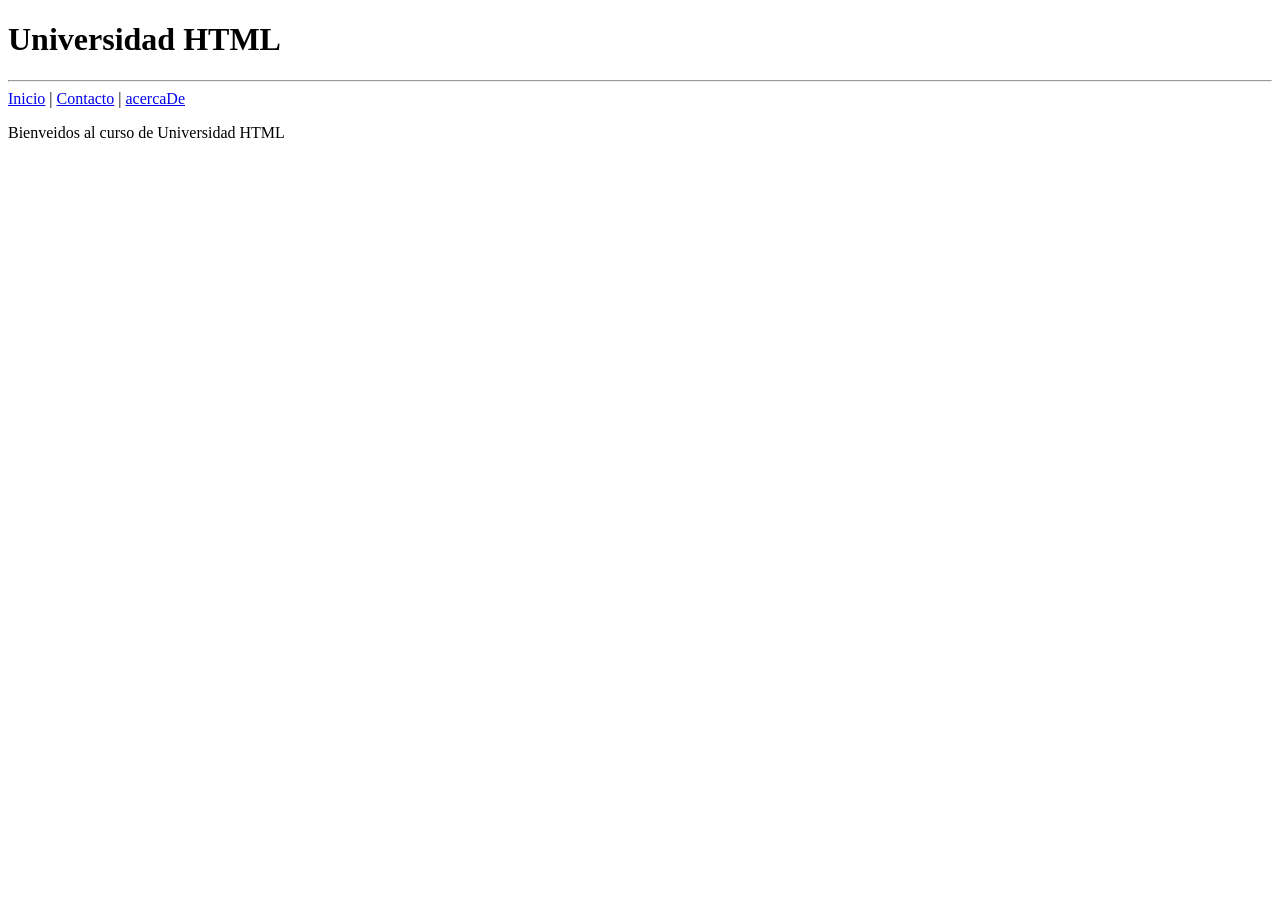
<file: ejercicioLinkHTML/index.html>
<!DOCTYPE html>
<html lang="es">
<head>
    <meta charset="UTF-8">
    <meta name="viewport" content="width=device-width, initial-scale=1.0">
    <title>Yo</title>
</head>
<body>
    <h1>
        Universidad HTML
    </h1>
    <hr/>
    <a href="index.html">Inicio</a>
    |
    <a href="contacto.html">Contacto</a> 
    |
    <a href="acercaDe.html">acercaDe</a>    
    <p>
        Bienveidos al curso de Universidad HTML
    </p>
</body>
</html>
</file>
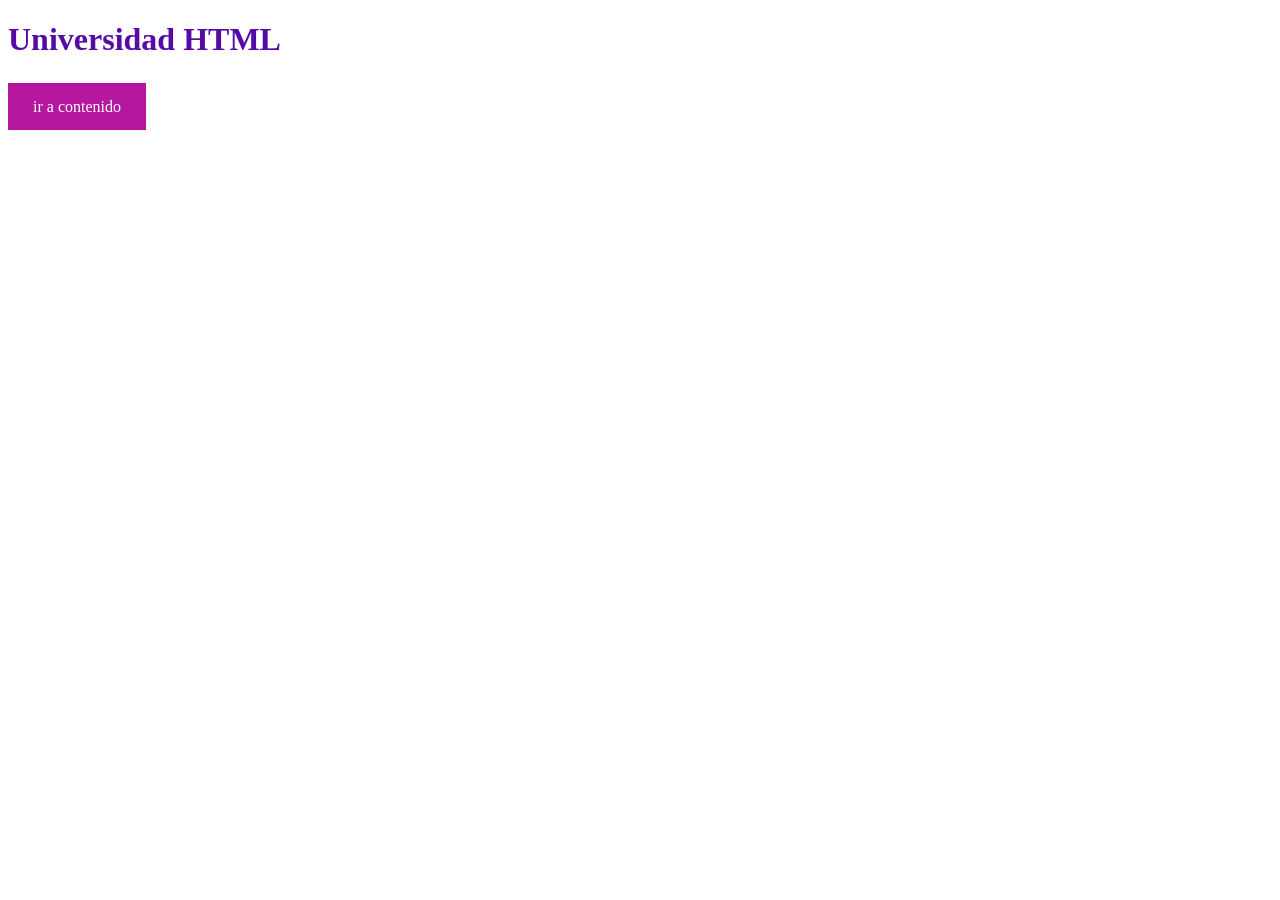
<file: LinkensHTMLyCSS/index.html>
<!DOCTYPE html>
<html lang="en">
<head>
    <meta charset="UTF-8">
    <meta name="viewport" content="width=device-width, initial-scale=1.0">
    <title>Inicio</title>
    <link rel="stylesheet" href="css/estilos.css"/>
</head>
<body>
    <h1>Universidad HTML</h1>
    <br>
    <a href="contenido.html">ir a contenido</a>
    <br>
</body>
</html>
</file>
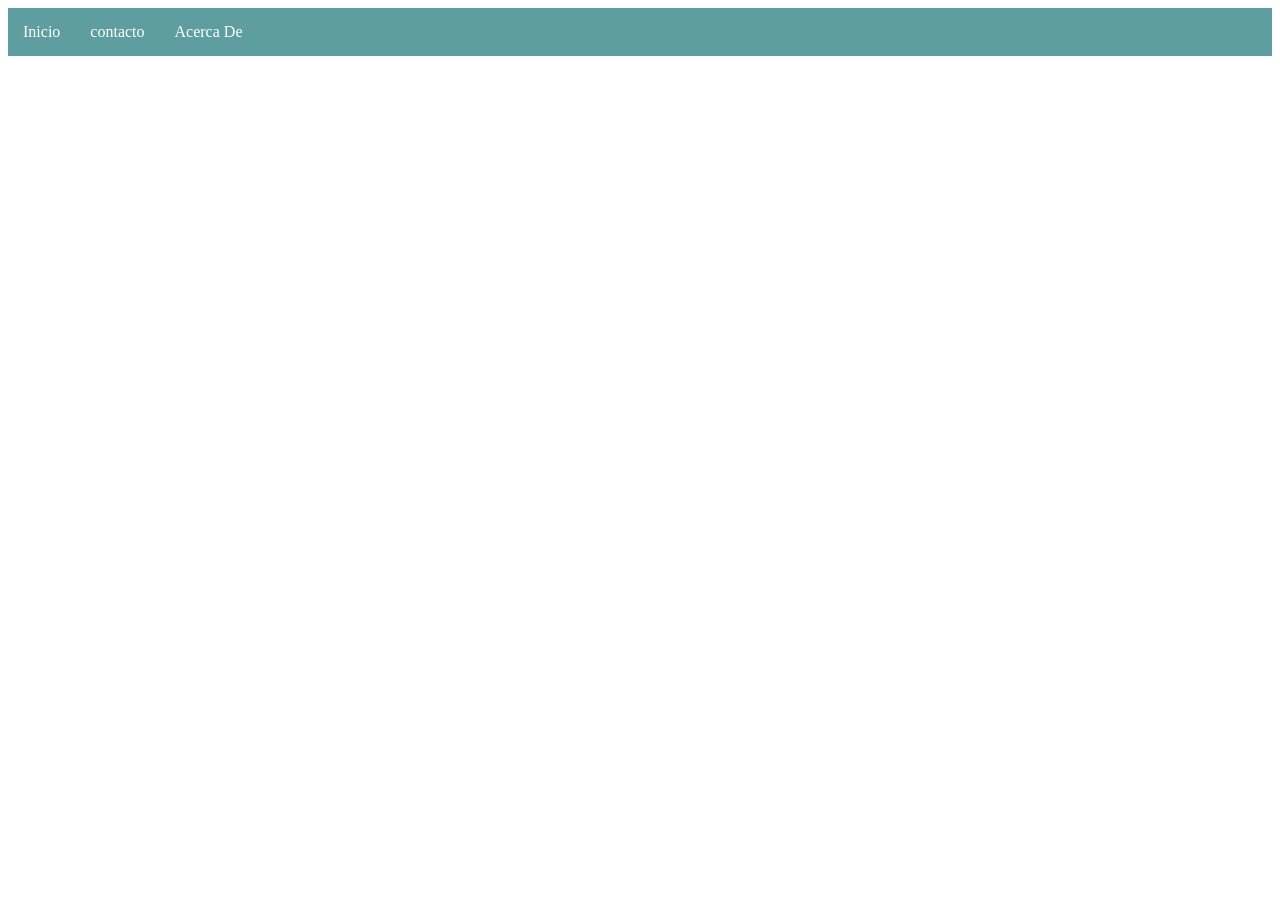
<file: ListasHTML/index.html>
<!DOCTYPE html>
<html lang="en">
<head>
    <meta charset="UTF-8">
    <meta name="viewport" content="width=device-width, initial-scale=1.0">
    <title>Menú Navegacion en HTML</title>
    <link rel="stylesheet" href="css/estilo.css">
</head>
<body>
    <ul>
        <li><a href="index.html">Inicio</a></li>
        <li><a href="index.html">contacto</a></li>
        <li><a href="index.html">Acerca De</a></li>
    </ul>
</body>
</html>
</file>
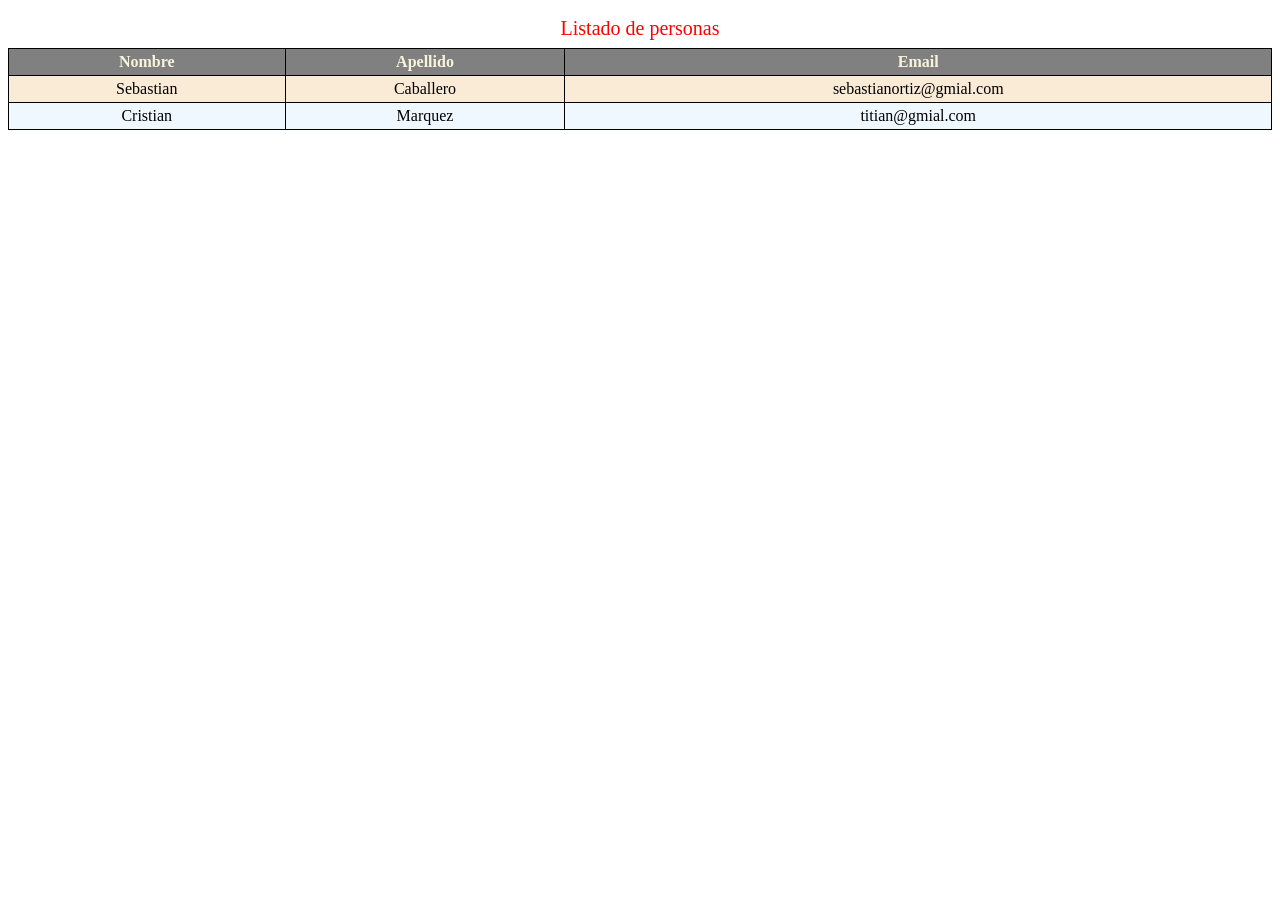
<file: TablasHTML/index.html>
<!DOCTYPE html>
<html lang="en">
<head>
    <meta charset="UTF-8">
    <meta name="viewport" content="width=device-width, initial-scale=1.0">
    <title>Tablas HTML</title>
    <link rel="stylesheet" href="css/estilos.css">
</head>
<body>
    <table>
        <caption>Listado de personas</caption>
        <tr>
            <th>Nombre</th>
            <th>Apellido</th>
            <th>Email</th>
        </tr>
        <tr>
            <td>Sebastian</td>
            <td>Caballero</td>
            <td>sebastianortiz@gmial.com</td>
        </tr>
        <tr>
            <td>Cristian</td>
            <td>Marquez</td>
            <td>titian@gmial.com</td>
        </tr>
    </table>
</body>
</html>
</file>
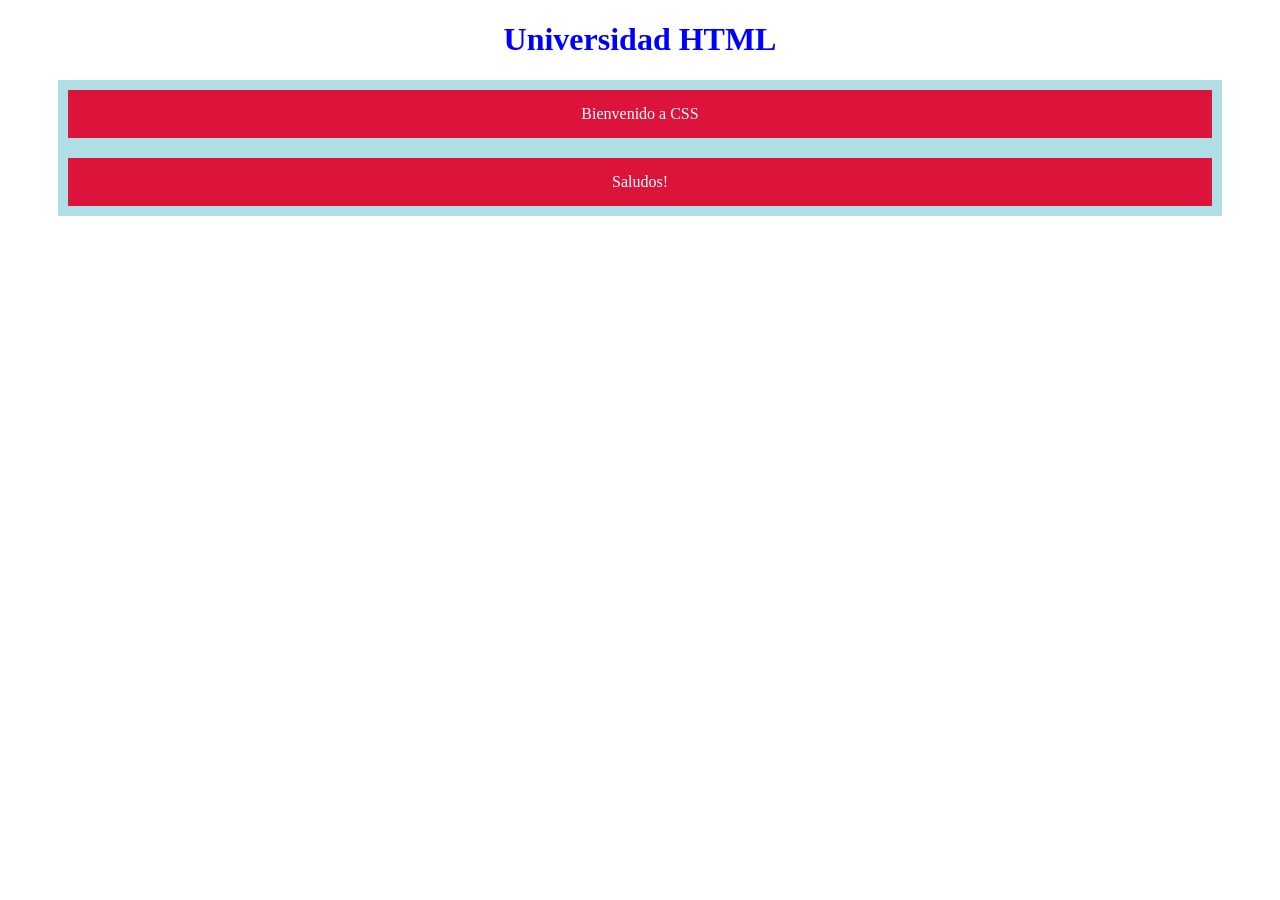
<file: IntroduccionaHTMLconCSS/BoxModelCss/index.html>
<!DOCTYPE html>
<html lang="en">
<head>
    <meta charset="UTF-8">
    <meta name="viewport" content="width=device-width, initial-scale=1.0">
    <title>Document</title>
    <link rel="stylesheet" href="style.css">
</head>
<body>
    <h1>Universidad HTML</h1>
    <P>Bienvenido a CSS</P>
    <p>Saludos!</p>
</body>
</html>
</file>
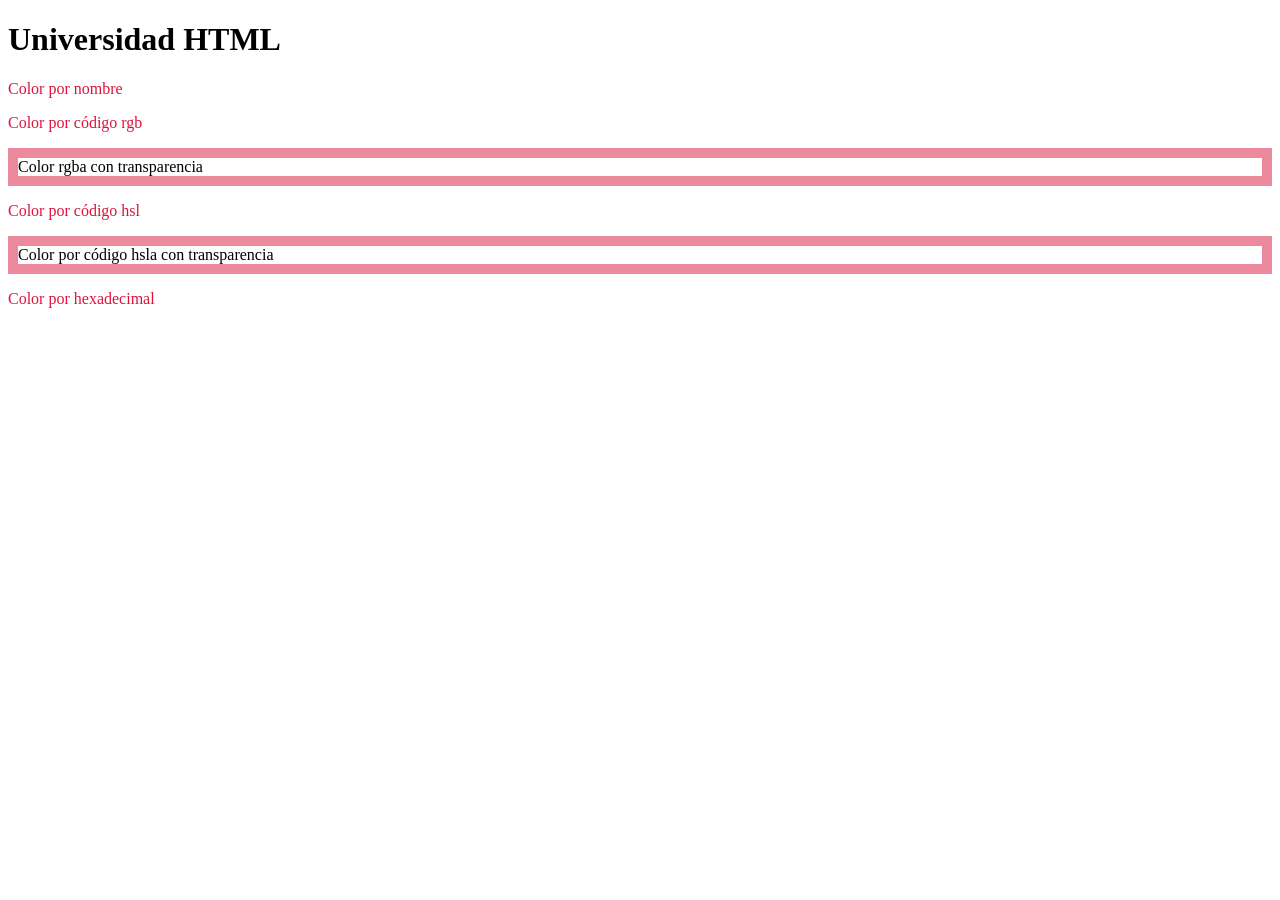
<file: IntroduccionaHTMLconCSS/ManejoColoresCSSyHTML/index.html>
<!DOCTYPE html>
<html lang="es">
<head>
    <meta charset="UTF-8">
    <meta name="viewport" content="width=device-width, initial-scale=1.0">
    <title>Document</title>
</head>
<body>
    <h1>Universidad HTML</h1>
    <P style="color: crimson;">
        Color por nombre
    </P>
    <p style="color: rgb(220, 20, 60);">
        Color por código rgb
    </p>
    <p style="border:10px solid rgba(220, 20,60,.5)">
        Color rgba con transparencia
    </p>
    <p style="color: hsl(348, 83%, 47%);">
        Color por código hsl
    </p>
    <p style="border: 10px solid hsl(348, 83%, 47%,.5);">
        Color por código hsla con transparencia
    </p>
    <p style="color: #dc143c;">
        Color por hexadecimal
    </p>
</body>
</html>
</file>
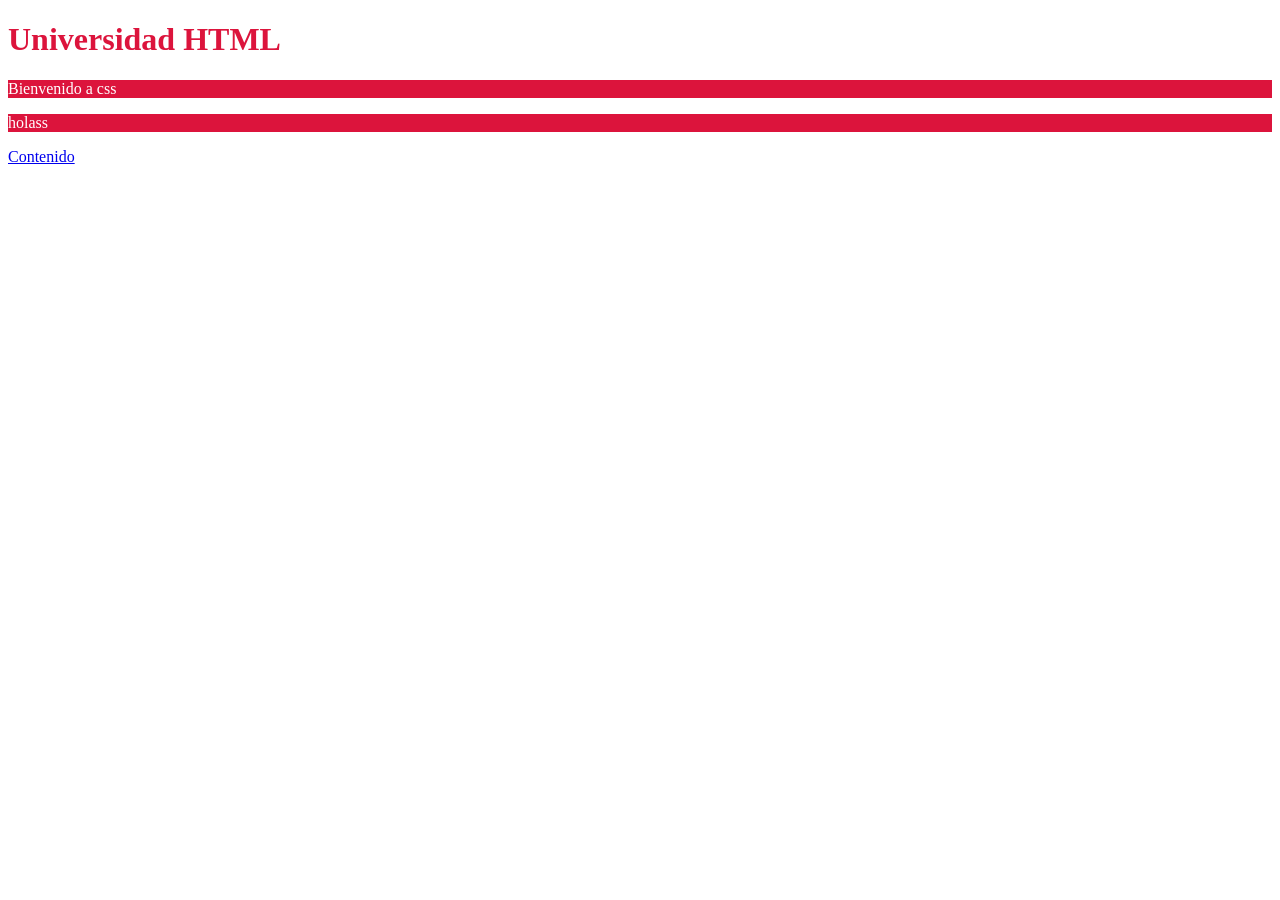
<file: IntroduccionaHTMLconCSS/ManejoColoresCSSyHTMLpart2/index.html>
<!DOCTYPE html>
<html lang="es">
<head>
    <meta charset="UTF-8">
    <meta name="viewport" content="width=device-width, initial-scale=1.0">
    <title>Document</title>
    <!--
    <style>
        h1{
            color: crimson;
        }
        p{
            color: white;
            background-color: crimson;
        }
    </style>
    -->
    <link rel="stylesheet" href="index.css"/>
</head>
<body>
    <h1>Universidad HTML</h1>
    <p>Bienvenido a css</p>
    <p>holass</p>
    <a href="contenido.html">Contenido</a>
</body>
</html>
</file>
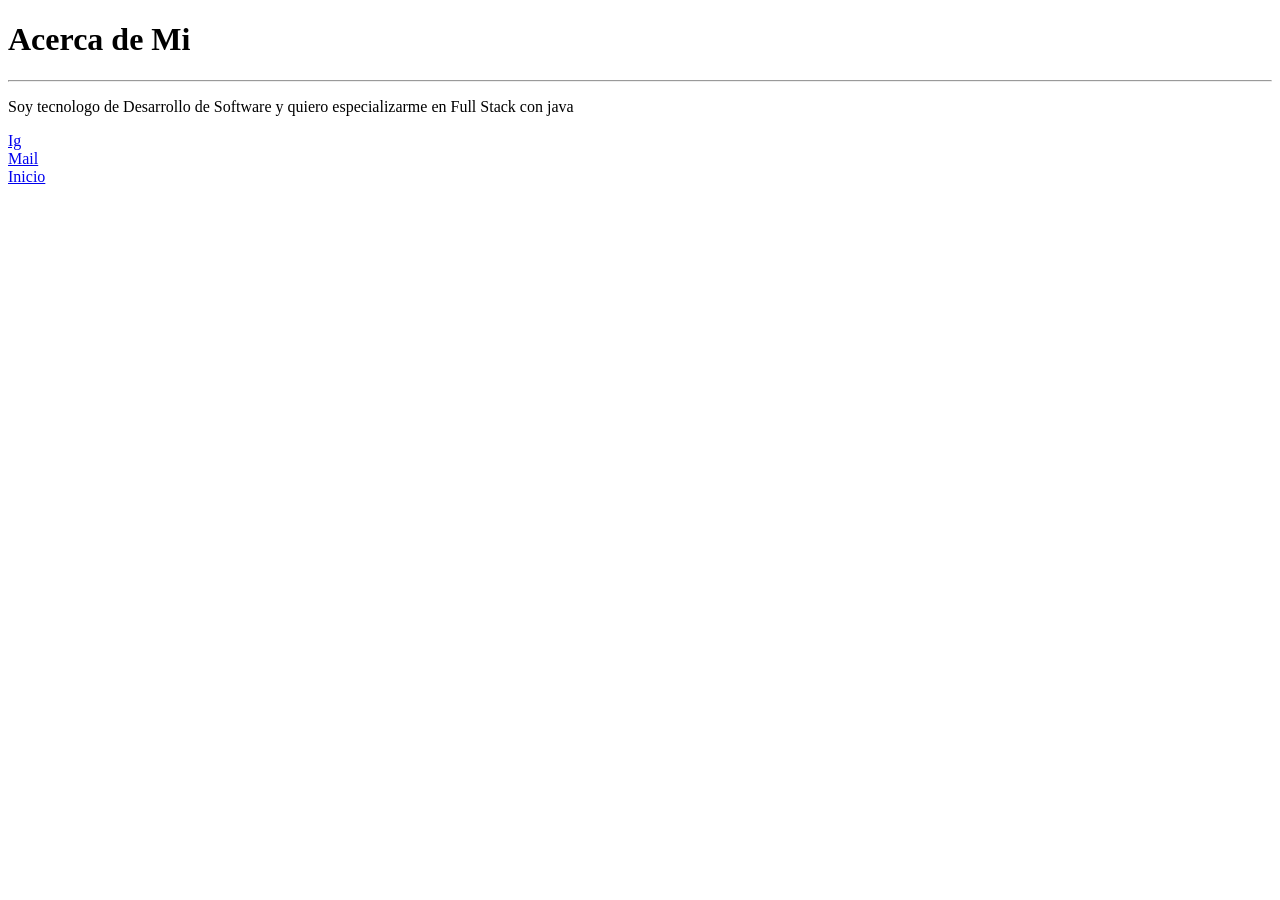
<file: ejercicioLinkHTML/acercaDe.html>
<!DOCTYPE html>
<html lang="es">
<head>
    <meta charset="UTF-8">
    <meta name="viewport" content="width=device-width, initial-scale=1.0">
    <title>Acerca de Mi</title>
</head>
<body>
    <h1>
        Acerca de Mi
    </h1>
    <hr/>
    <p>Soy tecnologo de Desarrollo de Software y quiero especializarme en Full Stack con java</p>
    <a href="https://www.instagram.com/sebast_ssj?igsh=MWd3cXozdTI2djA0cw%3D%3D&utm_source=qr" target="_blank">Ig</a>
    <br>
    <a href="mailto:sebastiancaballero0811@gmail.com?subject=Contacto&body=prueba email">Mail</a>
    <br>
    <a href="index.html">Inicio</a>
</body>
</html>
</file>
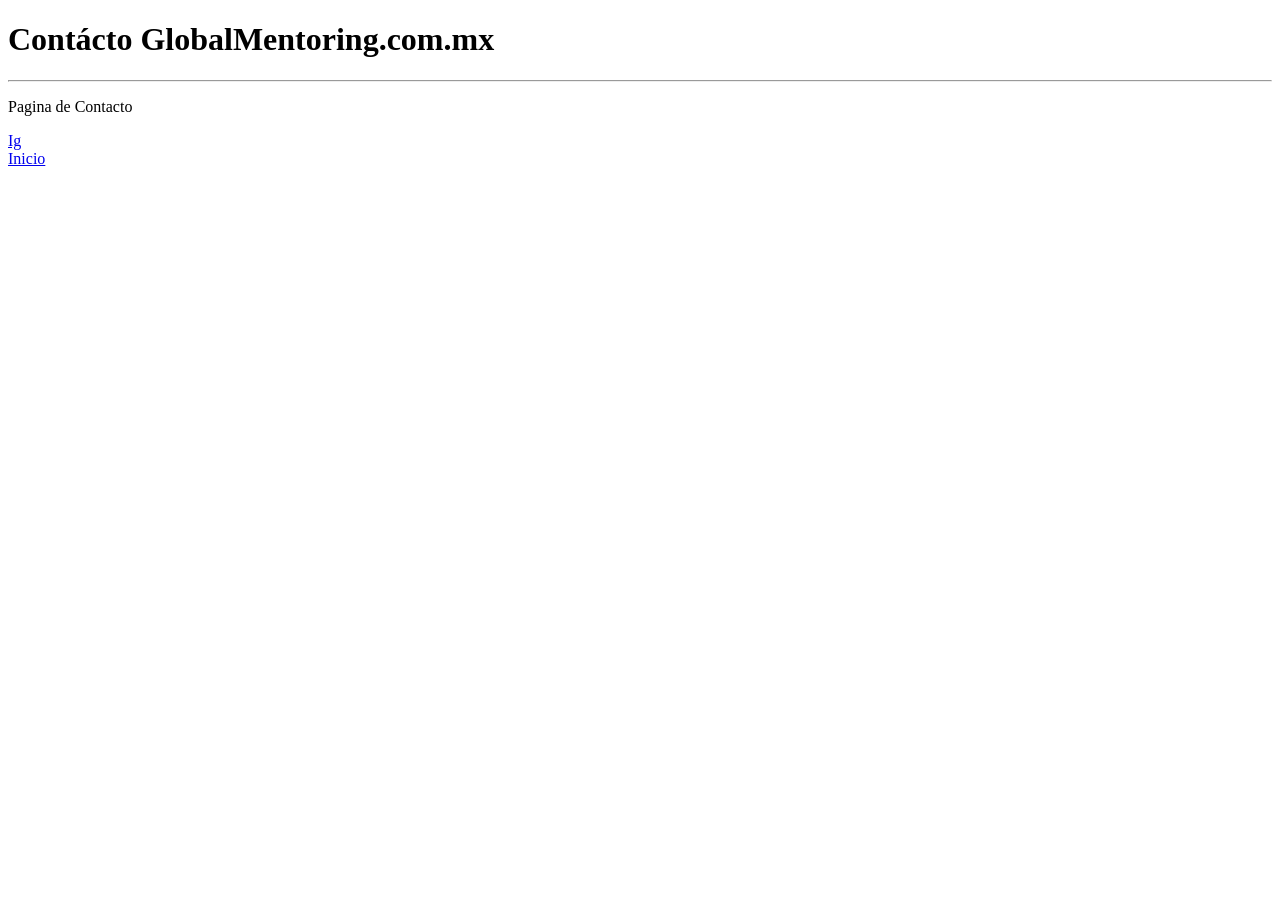
<file: ejercicioLinkHTML/contacto.html>
<!DOCTYPE html>
<html lang="es">
<head>
    <meta charset="UTF-8">
    <meta name="viewport" content="width=device-width, initial-scale=1.0">
    <title>Contacto</title>
</head>
<body>
    <h1>
        Contácto GlobalMentoring.com.mx
    </h1>
    <hr/>
    <p>Pagina de Contacto</p>
    <a href="https://www.instagram.com/sebast_ssj?igsh=MWd3cXozdTI2djA0cw%3D%3D&utm_source=qr" target="_blank">Ig</a>
    <br>
    <a href="index.html">Inicio</a>
</body>
</html>
</file>
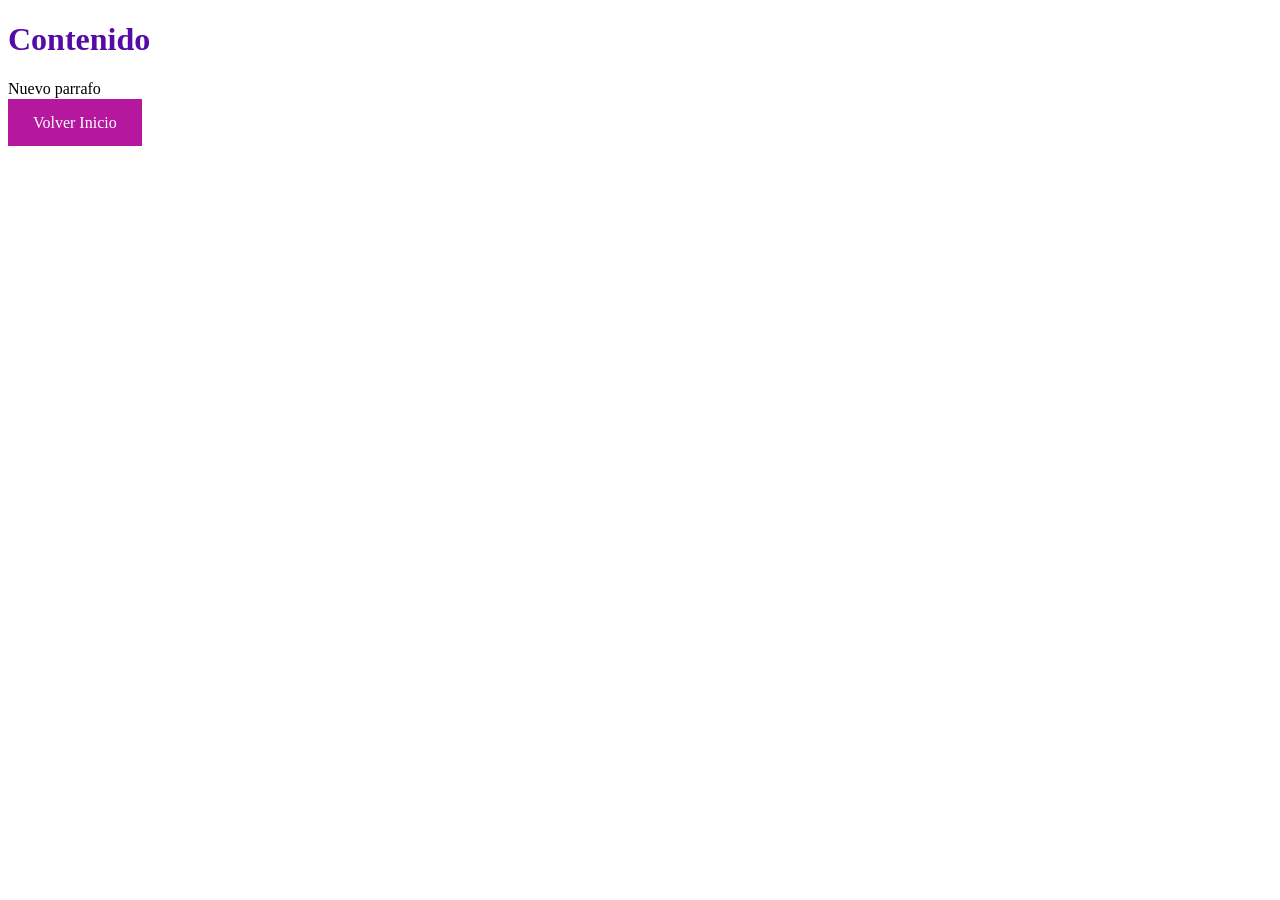
<file: LinkensHTMLyCSS/contenido.html>
<!DOCTYPE html>
<html lang="en">
<head>
    <meta charset="UTF-8">
    <meta name="viewport" content="width=device-width, initial-scale=1.0">
    <title>Contenido</title>
    <link rel="stylesheet" href="css/estilos.css">
</head>
<body>
    <h1>Contenido</h1>
    <p>
        Nuevo parrafo
    </p>
    <a href="index.html">Volver Inicio</a>
</body>
</html>
</file>
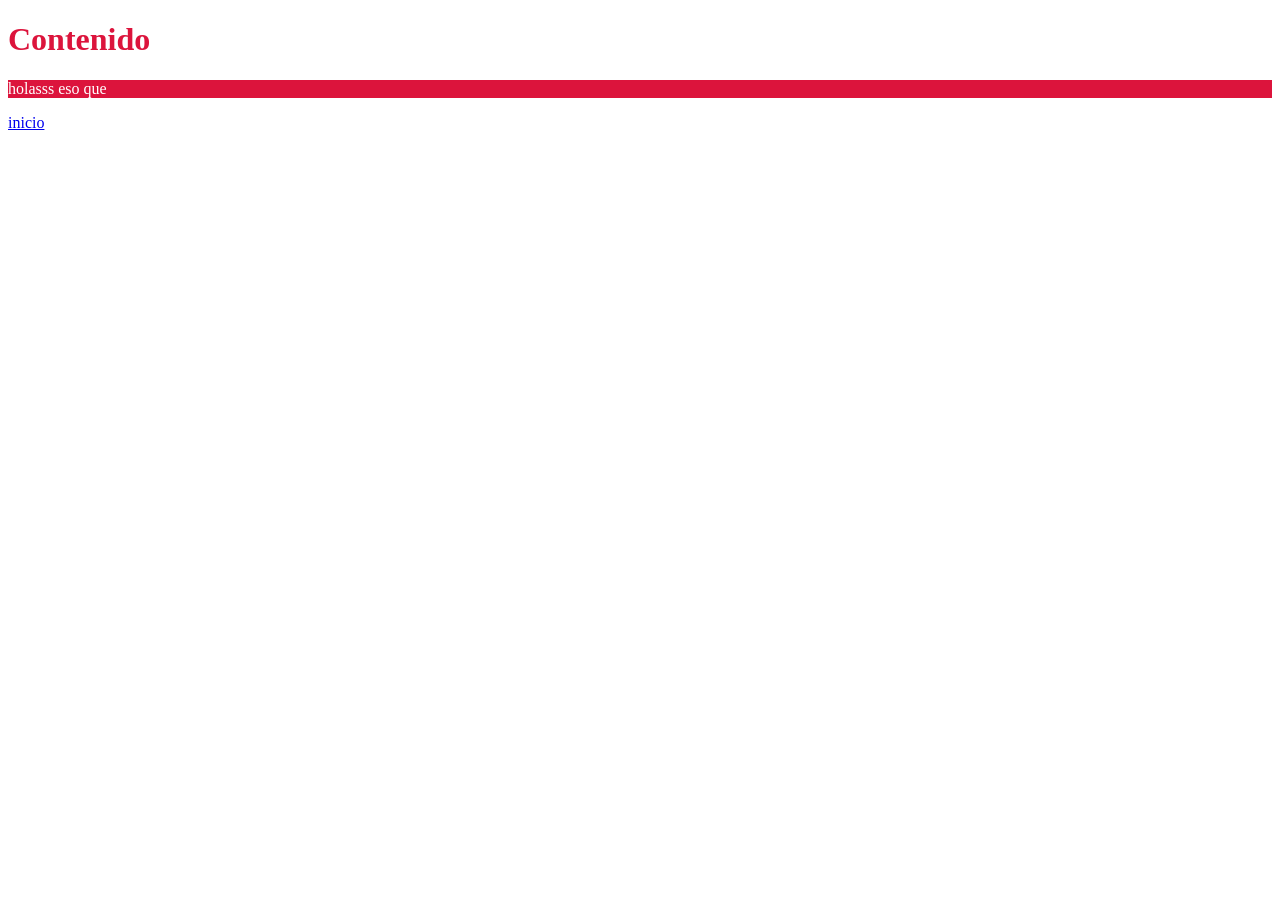
<file: IntroduccionaHTMLconCSS/ManejoColoresCSSyHTMLpart2/contenido.html>
<!DOCTYPE html>
<html lang="en">
<head>
    <meta charset="UTF-8">
    <meta name="viewport" content="width=device-width, initial-scale=1.0">
    <title>Document</title>
    <link rel="stylesheet" href="index.css">
</head>
<body>
    <h1>Contenido</h1>
    <p>holasss eso que</p>
    <a href="index.html">inicio</a>
</body>
</html>
</file>
<file: LinkensHTMLyCSS/css/estilos.css>
h1{
    color:#560ba6;
}

a:link, a:visited{
    background-color: #b5179e;
    color: white;
    padding: 15px 25px;
    text-align: center;
    text-decoration: none;
}

a:hover, a:active{
    background-color: #f72585;
}
</file>
<file: ListasHTML/css/estilo.css>
ul{
    list-style-type: none;
    background-color:cadetblue;
    overflow: hidden;
    margin: 0%;
    padding: 0%;
}

li{
    float: left;

}

li a{
    display: block;
    color: white;
    padding: 15px;
    text-decoration: none;
}

li a:hover{
    background-color: blue;
}
</file>
<file: TablasHTML/css/estilos.css>
table{
    width: 100%;
}

table, th, td {
    border: 1px solid black;
    border-collapse: collapse;
    padding: 4px;
}

td {
    text-align: center;
}

caption{
    color: red;
    font-family: serif;
    font-size: 20px;
    line-height: 40px;
}

th{
    color: beige;
    background-color: gray;
}

/*Rengoles pares*/
tr:nth-child(even){
    background-color: antiquewhite;
}

/*Rengoles impares*/
tr:nth-child(odd){
    background-color: aliceblue;
}
</file>
<file: IntroduccionaHTMLconCSS/BoxModelCss/style.css>
h1{
    color: blue;
    text-align: center;
}
p{
    color: white;
    background-color: crimson;
    padding: 15px;
    border: 10px solid powderblue;
    margin: auto 50px;
    text-align: center;
}
</file>
<file: IntroduccionaHTMLconCSS/ManejoColoresCSSyHTMLpart2/index.css>
h1{
    color: crimson;
}
p{
color: white;
background-color: crimson;
}
</file>
